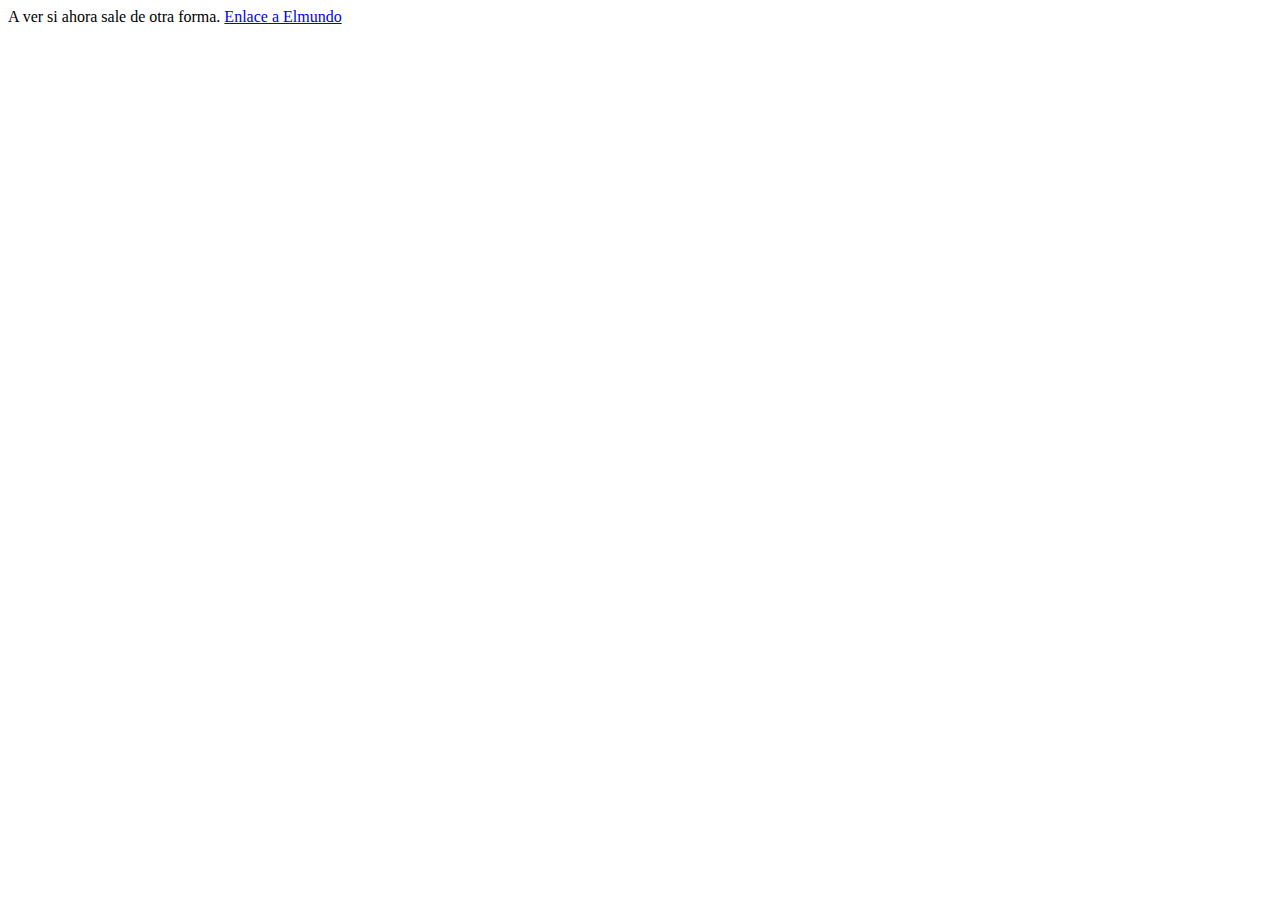
<file: www/index.html>
<!DOCTYPE html>
<html>
  <head>
    <meta charset="utf-8">
    <title>Otro ejemplo</title>
  </head>
  <body>
    A ver si ahora sale de otra forma.
    <a href="http://www.elmundo.es">Enlace a Elmundo</a>
    
  </body>
</html>
</file>
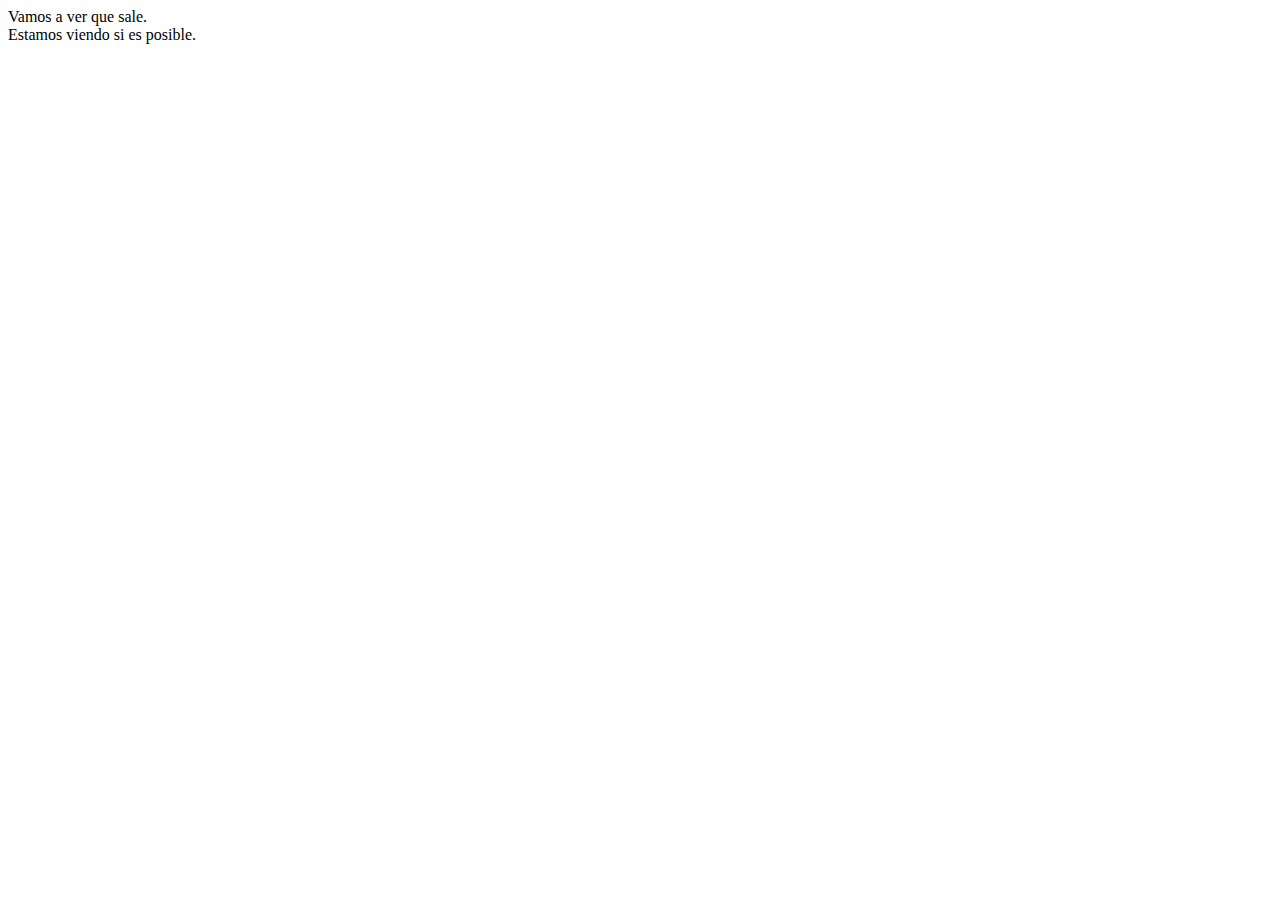
<file: www/text.html>
<!DOCTYPE html>
<html>
  <head>
    <meta charset="utf-8">
    <title>Título que se puede poner</title>
  </head>
  <body>
    Vamos a ver que sale.
    <div class="row">
      Estamos viendo si es posible.
    </div>
  </body>
</html>
</file>
